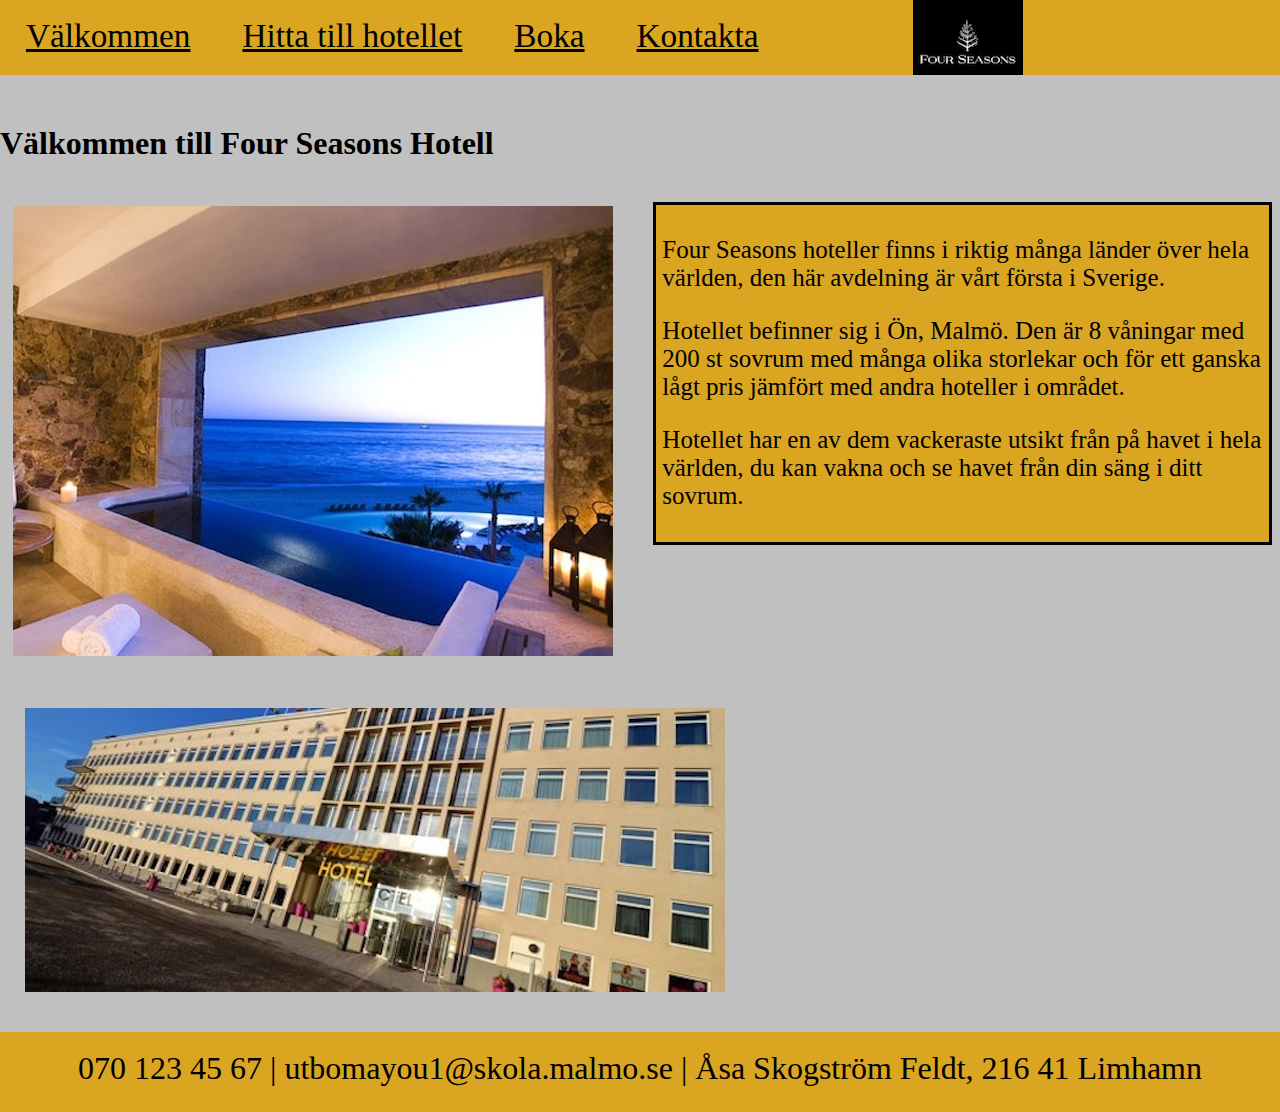
<file: index.html>
<!DOCTYPE html>
<html>

<head>
  <meta charset="utf-8">
  <meta name="viewport" content="width=device-width, initial-scale=1">
  <title>titel</title>
  <link href="styles.css" rel="stylesheet">

</head>

<body>
  <nav>
    <a href="index.html">Välkommen</a>
    <a href="hitta.html">Hitta till hotellet</a>
    <a href="boka.html">Boka</a>
    <a href="kontakta.html">Kontakta</a>
    <img id="logo" src="logo.png" alt="hotllets logo">
  </nav>
  <h1>Välkommen till Four Seasons Hotell</h1>
  <main>
    <img id="utsikt" src="utsikt.jpeg" alt="utsikt från hotellet">
  </main>
  <dialog open id="dialog0">
<p>Four Seasons hoteller finns i riktig många länder över hela världen, den här avdelning är vårt första i Sverige.</p>
<p>Hotellet befinner sig i Ön, Malmö. Den är 8 våningar med 200 st sovrum med många olika storlekar och för ett ganska lågt pris jämfört med andra hoteller i området.</p>
<p>Hotellet har en av dem vackeraste utsikt från på havet i hela världen, du kan vakna och se havet från din säng i ditt sovrum.</p>
</dialog>
  <section>
  <img id="hotellet" src="hotell.jpg" alt="hotllet">
  </section>
  <footer>
    <p>070 123 45 67 | utbomayou1@skola.malmo.se | Åsa Skogström Feldt, 216 41 Limhamn</p>

  </footer>

</body>

</html>
</file>
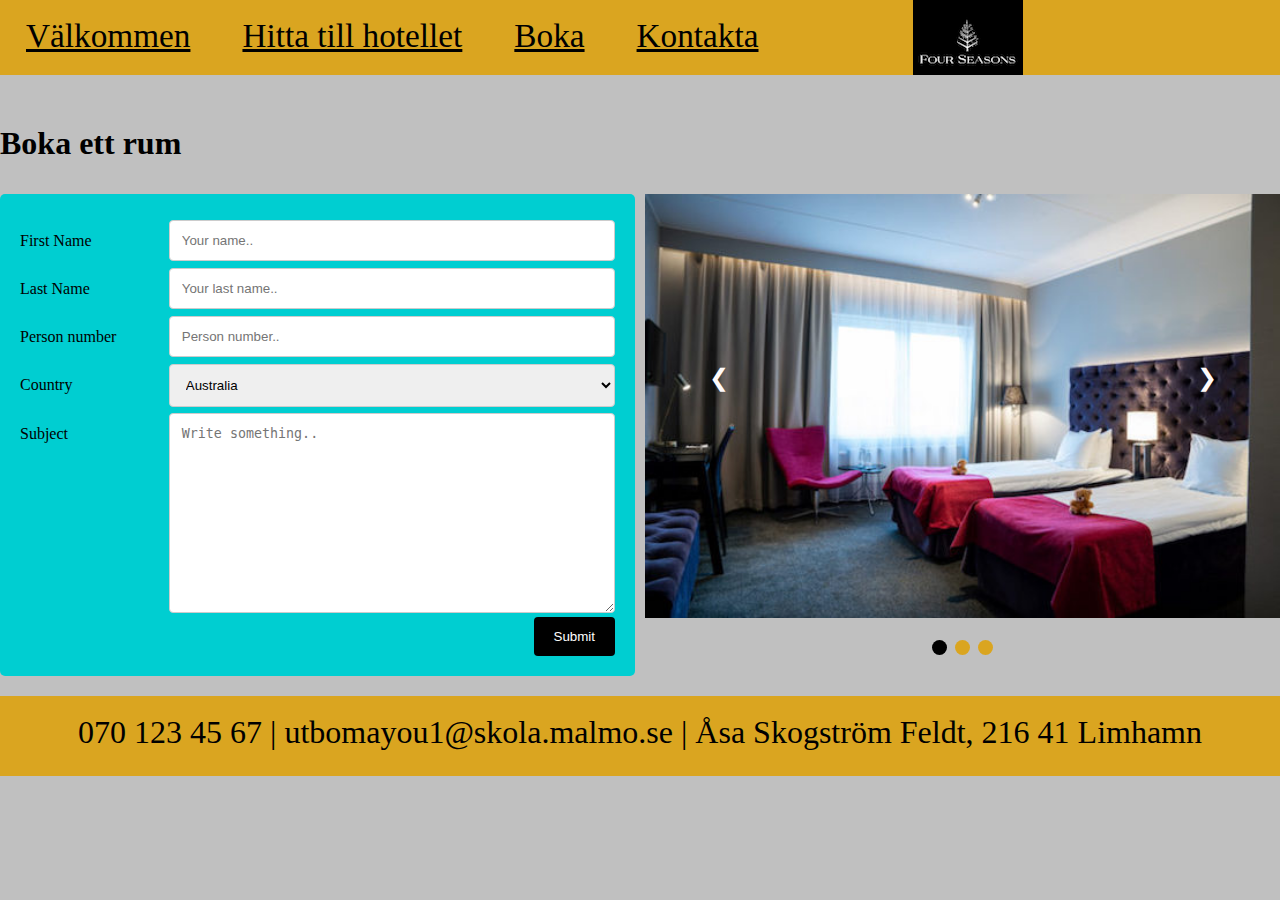
<file: boka.html>
<!DOCTYPE html>
<html>

<head>
  <meta charset="utf-8">
  <meta name="viewport" content="width=device-width, initial-scale=1">
  <title>titel</title>
  <link href="styles.css" rel="stylesheet">

</head>

<body>
    <nav>
      <a href="index.html">Välkommen</a>
      <a href="hitta.html">Hitta till hotellet</a>
      <a href="boka.html">Boka</a>
      <a href="kontakta.html">Kontakta</a>
      <img id="logo" src="logo.png" alt="hotllets logo">
    </nav>
  <h1>Boka ett rum</h1>


<aside id="boka">
  <div class="container">
  <form action="action_page.php">

    <div class="row">
      <div class="col-25">
        <label for="fname">First Name</label>
      </div>
      <div class="col-75">
        <input type="text" id="fname" name="firstname" placeholder="Your name..">
      </div>
    </div>

    <div class="row">
      <div class="col-25">
        <label for="lname">Last Name</label>
      </div>
      <div class="col-75">
        <input type="text" id="lname" name="lastname" placeholder="Your last name..">
      </div>
    </div>

      <div class="row">
        <div class="col-25">
          <label for="pnumber">Person number</label>
        </div>
        <div class="col-75">
          <input type="text" id="pnumber" name="pesonnumber" placeholder="Person number..">
        </div>

    </div>
    <div class="row">
      <div class="col-25">
        <label for="country">Country</label>
      </div>
      <div class="col-75">
        <select id="country" name="country">
          <option value="australia">Australia</option>
          <option value="canada">Canada</option>
          <option value="usa">USA</option>
          <option value="sweden">Sweden</option>
          <option value="denmark">Denmark</option>
          <option value="finland">Finland</option>
          <option value="germany">Germany</option>
          <option value="france">France</option>
          <option value="spain">Spain</option>
        </select>
      </div>
    </div>
    <div class="row">
      <div class="col-25">
        <label for="subject">Subject</label>
      </div>
      <div class="col-75">
        <textarea id="subject" name="subject" placeholder="Write something.." style="height:200px"></textarea>
      </div>
    </div>
    <div class="row">
      <input type="submit" value="Submit">
    </div>
  </form>
</div>
</aside>

<header>
  <!-- Slideshow container -->
  <div id="slideshow-conteiner" class="slideshow-container">

    <!-- Full-width images with number and caption text -->
    <div id="rum1" class="mySlides fade">
      <img src="hotellrum.jpg" alt="rum1" style="width:100%;">
    </div>

    <div id="rum2" class="mySlides fade">
      <img src="rum2.jpeg" alt="rum2" style="width:100%;">
    </div>

    <div id="rum3" class="mySlides fade">
      <img src="rum3.jpeg" alt="rum 3" style="width:100%">
    </div>

    <!-- Next and previous buttons -->
    <a class="prev" onclick="plusSlides(-1)">&#10094;</a>
    <a class="next" onclick="plusSlides(1)">&#10095;</a>
  </div>
  <br>

  <!-- The dots/circles -->
  <div style="text-align:center">
    <span class="dot" onclick="currentSlide(1)"></span>
    <span class="dot" onclick="currentSlide(2)"></span>
    <span class="dot" onclick="currentSlide(3)"></span>
  </div>
</header>

  <footer>
      <p>070 123 45 67 | utbomayou1@skola.malmo.se | Åsa Skogström Feldt, 216 41 Limhamn</p>

    </footer>
<script src="script-nav.js"></script>
</body>

</html>
</file>
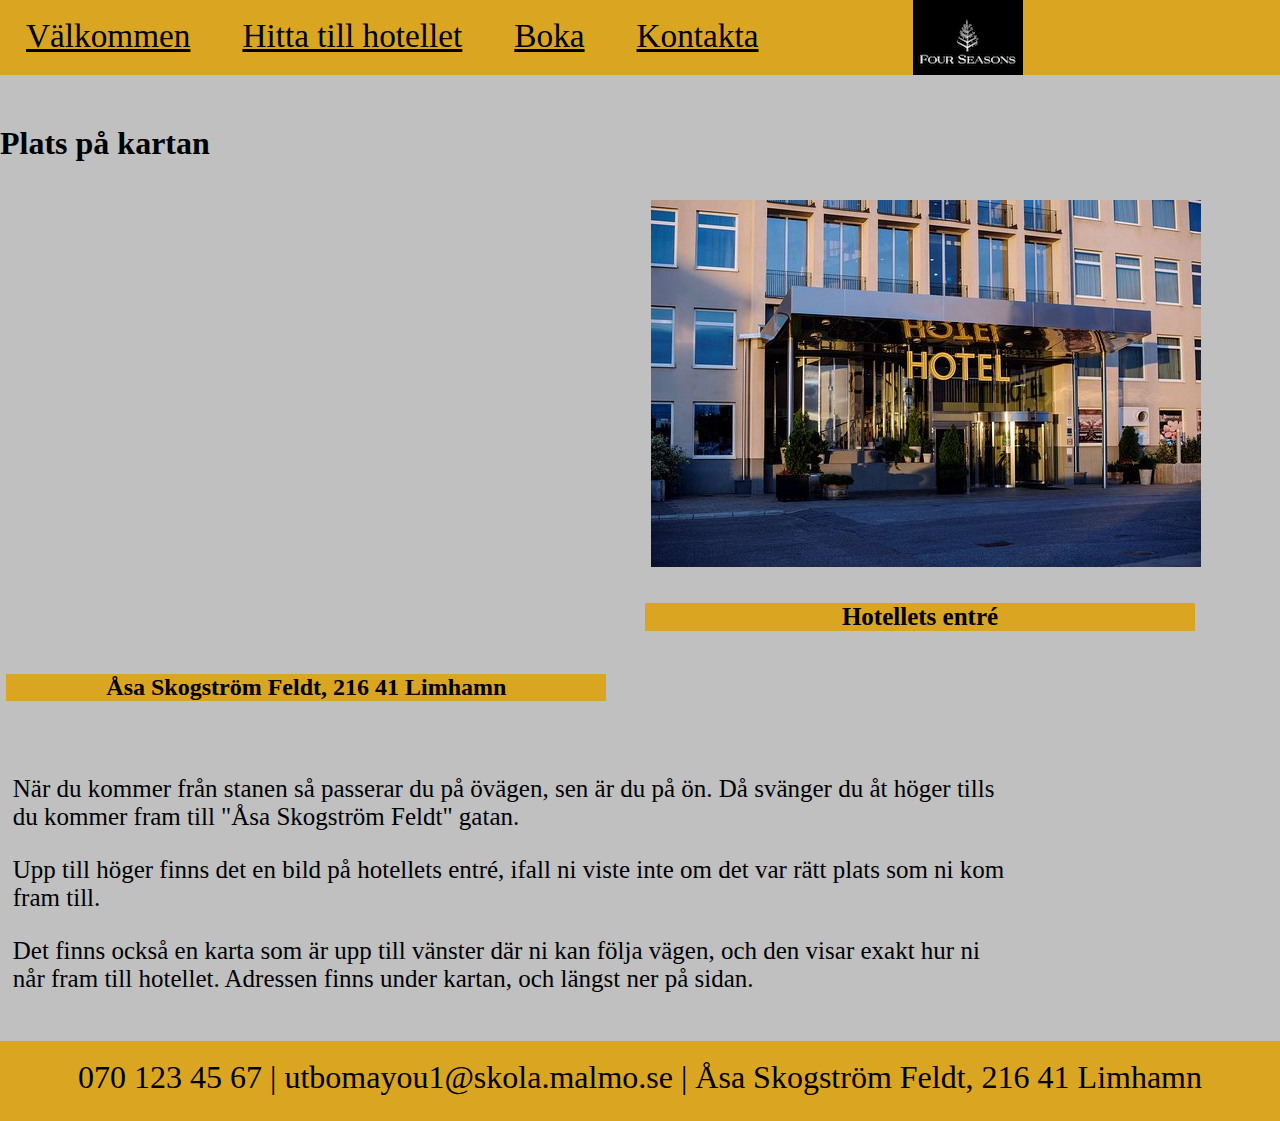
<file: hitta.html>
<!DOCTYPE html>
<html>

<head>
  <meta charset="utf-8">
  <meta name="viewport" content="width=device-width, initial-scale=1">
  <title>titel</title>
  <link href="styles.css" rel="stylesheet">

</head>

<body>
    <nav>
      <a href="index.html">Välkommen</a>
      <a href="hitta.html">Hitta till hotellet</a>
      <a href="boka.html">Boka</a>
      <a href="kontakta.html">Kontakta</a>
      <img id="logo" src="logo.png" alt="hotllets logo">
    </nav>
  <h1>Plats på kartan</h1>
  <main id="karta">
    <iframe
      src="https://www.google.com/maps/embed?pb=!1m18!1m12!1m3!1d2316.1521666385916!2d12.921455315797923!3d55.59321501175665!2m3!1f0!2f0!3f0!3m2!1i1024!2i768!4f13.1!3m3!1m2!1s0x0%3A0x0!2zNTXCsDM1JzM1LjYiTiAxMsKwNTUnMjUuMSJF!5e1!3m2!1ssv!2sse!4v1620723699730!5m2!1ssv!2sse"
      width="600" height="450" style="border:0;" allowfullscreen="" loading="lazy"></iframe>
      <h2>Åsa Skogström Feldt, 216 41 Limhamn</h2>

  </main>
<aside>
  <img id="bildentre" src="entre.jpg" alt="bild på entrén">
  <h3>Hotellets entré</h3>
</aside>
<article>
<p>När du kommer från stanen så passerar du på övägen, sen är du på ön. Då svänger du åt höger tills du kommer fram till "Åsa Skogström Feldt" gatan.</p>
<p>Upp till höger finns det en bild på hotellets entré, ifall ni viste inte om det var rätt plats som ni kom fram till.</p>
<p>Det finns också en karta som är upp till vänster där ni kan följa vägen, och den visar exakt hur ni når fram till hotellet. Adressen finns under kartan, och längst ner på sidan.</p>
</article>
<footer>
  <p>070 123 45 67 | utbomayou1@skola.malmo.se | Åsa Skogström Feldt, 216 41 Limhamn</p>

</body>

</html>
</file>
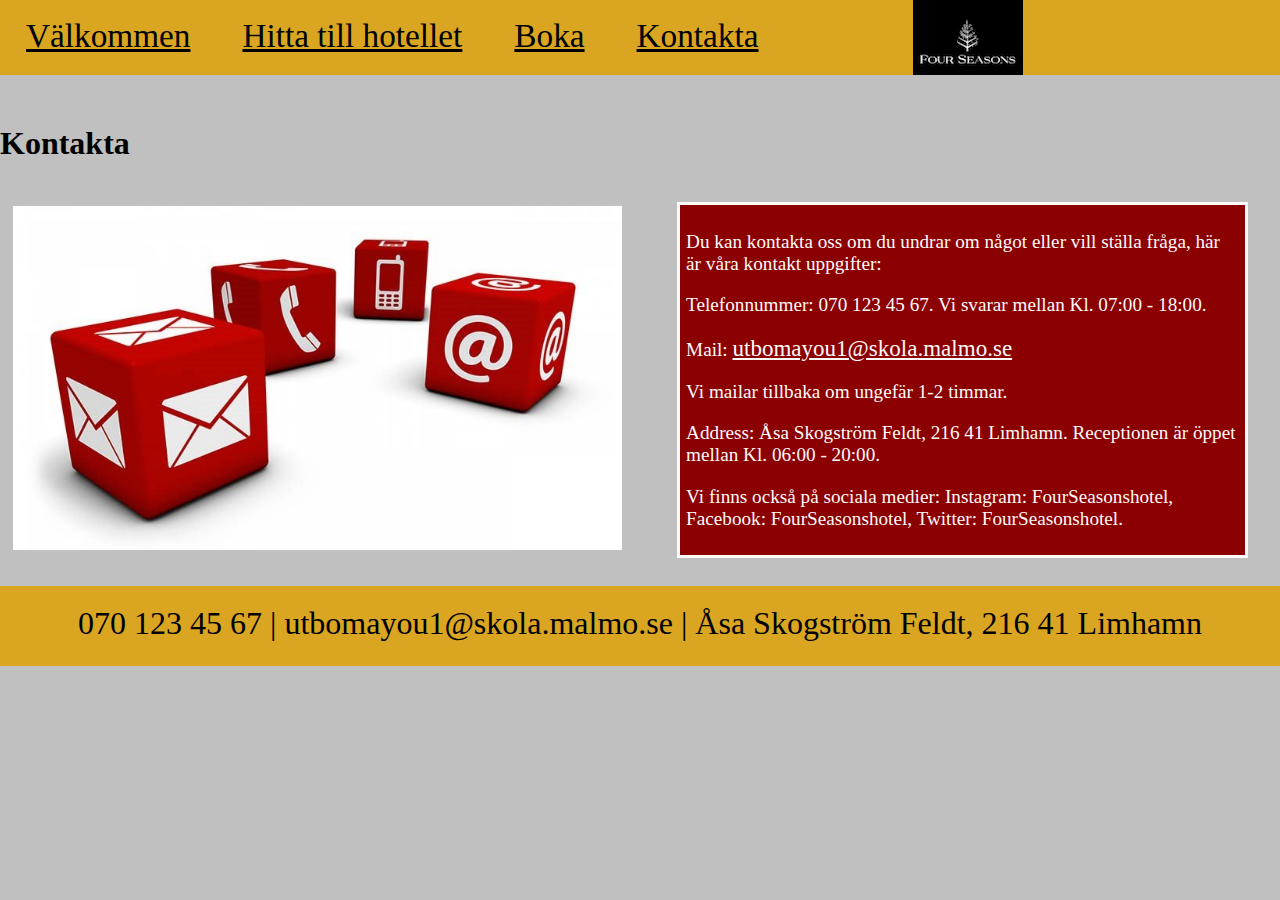
<file: kontakta.html>
<!DOCTYPE html>
<html>

<head>
  <meta charset="utf-8">
  <meta name="viewport" content="width=device-width, initial-scale=1">
  <title>titel</title>
  <link href="styles.css" rel="stylesheet">

</head>

<body>
    <nav class="topnav" id="mytopnav">
      <a href="index.html">Välkommen</a>
      <a href="hitta.html">Hitta till hotellet</a>
      <a href="boka.html">Boka</a>
      <a href="kontakta.html">Kontakta</a>
      <img id="logo" src="logo.png" alt="hotllets logo">
    </nav>
  <h1>Kontakta</h1>
  <main>
    <img id="kontakt" src="kontakta.jpg" alt="kontakta">
  </main>
  <dialog open id="dialog1">
<p>Du kan kontakta oss om du undrar om något eller vill ställa fråga, här är våra kontakt uppgifter:</p>
<p>Telefonnummer: 070 123 45 67. Vi svarar mellan Kl. 07:00 - 18:00.</p>
<p> Mail: <a id="mail1" href="https://mail.google.com/mail/u/0/?tab=mm#inbox" target="_blank"> utbomayou1@skola.malmo.se</a></p>
<p>Vi mailar tillbaka om ungefär 1-2 timmar.</p>
<p>Address: Åsa Skogström Feldt, 216 41 Limhamn. Receptionen är öppet mellan Kl. 06:00 - 20:00.</p>
<p>Vi finns också på sociala medier: Instagram: FourSeasonshotel, Facebook: FourSeasonshotel, Twitter: FourSeasonshotel.</p>
  </dialog>
  <footer>
      <p>070 123 45 67 | utbomayou1@skola.malmo.se | Åsa Skogström Feldt, 216 41 Limhamn</p>

    </footer>

</body>

</html>
</file>
<file: styles.css>
@media screen and (min-width: 750px){
body {
  background-color: silver;
  font-family: cursive;
  display: grid;
  grid-template-columns: 1fr 1fr;
  grid-auto-rows: auto auto auto;
  grid-template-areas:
    "a a"
    "b b"
    "d c"
    "e e"
    "f f";
  grid-gap: 10px 10px;
  margin: 0;
}

h1 {
  grid-area: b;
  color: black;
}

h2 {
  background-color: goldenrod;
  color: black;
  max-width: 600px;
  text-align: center;
}

aside {
  grid-area: c;
  background-color: silver;
}

main {
  grid-area: d;
  background-color: silver;
  height: auto;
  max-width: 100%;
  padding: 1%;
}

nav {
  grid-area: a;
  background-color: goldenrod;
  height: 80%;
  overflow: hidden;
}

nav a {
  cursor: pointer;
  float: left;
  display: block;
  color: black;
  text-align: center;
  padding: 17px 26px;
  font-size: 2.6vw;
  position: relative; top: 0;
}


img#logo {
  position: relative;
  left: 10%;
  top: auto;
}

footer {
  background-color: goldenrod;
  position: relative;
  bottom: 0;
  left: 0;
  height: 80px;
  width: 100%;
  grid-area: f;


}



footer p{
  text-align: center;
  font-size: 2.5vw;

  position: relative;
  top: -17%;
}



h3 {
  font-size: 25px;
  background-color: goldenrod;
  max-width: 550px;
  text-align: center;
}

article {
  font-size: 25px;
  grid-area: e;
  padding: 1%;
  max-width: 80%;
  height: auto;
}

section {
  grid-area: e;
  padding: 1%;
}

#dialog0 {
  grid-area: c;
  background-color: goldenrod;
  color: black;
  max-width: 100%;
  padding: 1%;
  position: relative;
  font-size: 25px;
  float: left;
  margin: 8px;
}

#dialog1 {
  grid-area: c;
  background-color: darkred;
  color: snow;
  max-width: 90%;
  font-size: 120%;
  padding: 1%;
  position: relative;
}

#mail1 {
  color: snow;
  font-size: 120%;
}

img#kontakt {
  padding: 1%;
  height: auto;
  max-width: 100%;
}

img#utsikt {
  padding: 1%;
  position: relative;
  max-width: 100%;
}

img#hotellet {
  padding: 1%;
  position: relative;
  max-width: 100%;
}

main#karta {
  padding: 1%;
  position: relative;
  max-width: 100%;
  height: auto;
}

iframe{
  width: 100%;
}

img#bildentre {
  padding: 1%;
  position: relative;
  max-width: 100%;
  height: auto;
}
img#rum {
  padding: 1%;
  position: relative;
  max-width: 100%;
  height: auto;
}
aside#boka {
  grid-area: d;
}

/* Style inputs, select elements and textareas */
input[type=text], select, textarea{
  width: 100%;
  padding: 12px;
  border: 1px solid #ccc;
  border-radius: 4px;
  box-sizing: border-box;
  resize: vertical;
}

/* Style the label to display next to the inputs */
label {
  padding: 12px 12px 12px 0;
  display: inline-block;
}

/* Style the submit button */
input[type=submit] {
  background-color: black;
  color: white;;
  padding: 12px 20px;
  border: none;
  border-radius: 4px;
  cursor: pointer;
  float: right;
}

/* Style the container */
.container {
  border-radius: 5px;
  background-color: darkturquoise;
  padding: 20px;
}

/* Floating column for labels: 25% width */
.col-25 {
  float: left;
  width: 25%;
  margin-top: 6px;
}

/* Floating column for inputs: 75% width */
.col-75 {
  float: left;
  width: 75%;
  margin-top: 6px;
}

/* Clear floats after the columns */
.row:after {
  content: "";
  display: table;
  clear: both;
}


*{box-sizing:border-box}

#rum1, #rum2, #rum3{

}

.slideshow-container {
  max-width: 100%;
  position: relative;
  margin: 0;
  height: auto;
  padding: 0;
}


.mySlides {
  display: block;
  max-width: 100%;
  text-align: center;
}

.prev, .next {
  cursor: pointer;
  position: absolute;
  top: 30%;
  width: auto;
  margin-top: -22px;
  padding: 10%;
  color: snow;
  font-size: 24px;
  transition: 0.6s ease;
  border-radius: 0 3px 3px 0;
  user-select: none;
}

.next {
  right: 0;
  border-radius:0 3px 3px 0;
}

.prev:hover, .next:hover {
  background-color: goldenrod;
}


.dot {
  cursor: pointer;
  height: 15px;
  width: 15px;
  margin: 0 2px;
  background-color: goldenrod;
  border-radius: 50%;
  display: inline-block;
  transition:  0.6s ease;

}

.active, .dot:hover {
  background-color: black;
}

.fade {
  -webkit-animation-name: fade;
  -webkit-animation-duration: 1.5s;
  animation-name: fade;
  animation-duration: 1.5s;
}

@-webkit-keyframes fade {
  from {opacity: .4}
  to {opacity: 1}
}

@keyframes fade {
  from {opacity: .4}
  to {opacity: 1}
}
}








@media screen and (max-width: 750px) {
body {
  background-color: silver;
  font-family: cursive;
  display: grid;
  grid-template-columns: 1fr 1fr;
  grid-auto-rows: auto auto 0.3fr;
  grid-template-areas:
    "a a"
    "b b"
    "d d"
    "c c"
    "e e"
    "f f";
  grid-gap: 10px 10px;
  margin: 0;
}

h1 {
  grid-area: b;
  color: black;
}

h2 {
  background-color: goldenrod;
  color: black;
  max-width: 600px;
  text-align: center;
}

aside {
  grid-area: c;
  background-color: silver;
}

main {
  grid-area: d;
  background-color: silver;
  height: auto;
  max-width: 100%;
  padding: 1%;
}

nav {
  grid-area: a;
  background-color: goldenrod;
  height: 80%;
  overflow: hidden;
}

nav a {
  cursor: pointer;
  float: left;
  display: block;
  color: black;
  text-align: center;
  padding: 20px 3px;
  font-size: 3.3vw;
  position: relative; top: 0;
}


img#logo {
  position: relative;
  left: 0;
  top: auto;
  max-width: 100%;
  height: auto;
}

footer {
  background-color: goldenrod;
  position: fixed;
  bottom: 0;
  left: 0;
  height: auto;
  width: 100%;
  grid-area: f;


}



footer p{
  text-align: center;
  font-size: 3.7vw;

  position: relative;
  top: 0;
}



h3 {
  font-size: 25px;
  background-color: goldenrod;
  max-width: 550px;
  text-align: center;
}

article {
  font-size: 25px;
  grid-area: e;
  padding: 1%;
  max-width: 100%;
  height: auto;
}

section {
  grid-area: e;
  padding: 1%;
}

#dialog0 {
  grid-area: c;
  background-color: goldenrod;
  color: black;
  max-width: 100%;
  padding: 1%;
  position: relative;
  font-size: 20px;
  float: left;
  margin: 8px;
}

#dialog1 {
  grid-area: c;
  background-color: darkred;
  color: snow;
  max-width: 90%;
  font-size: 120%;
  padding: 1%;
  position: relative;
}

#mail1 {
  color: snow;
  font-size: 120%;
}

img#kontakt {
  padding: 1%;
  height: auto;
  max-width: 100%;
}

img#utsikt {
  padding: 1%;
  position: relative;
  max-width: 100%;
}

img#hotellet {
  padding: 1%;
  position: relative;
  max-width: 100%;
}

main#karta {
  padding: 1%;
  position: relative;
  max-width: 100%;
  height: auto;
}

iframe{
  width: 100%;
}

img#bildentre {
  padding: 1%;
  position: relative;
  max-width: 100%;
  height: auto;
}
img#rum {
  padding: 1%;
  position: relative;
  max-width: 100%;
  height: auto;
}
aside#boka {
  grid-area: d;
}

/* Style inputs, select elements and textareas */
input[type=text], select, textarea{
  width: 100%;
  padding: 12px;
  border: 1px solid #ccc;
  border-radius: 4px;
  box-sizing: border-box;
  resize: vertical;
}

/* Style the label to display next to the inputs */
label {
  padding: 12px 12px 12px 0;
  display: inline-block;
}

/* Style the submit button */
input[type=submit] {
  background-color: black;
  color: white;
  padding: 12px 20px;
  border: none;
  border-radius: 4px;
  cursor: pointer;
  float: right;
}

/* Style the container */
.container {
  border-radius: 5px;
  background-color: darkturquoise;
  padding: 20px;
}

/* Floating column for labels: 25% width */
.col-25 {
  float: left;
  width: 25%;
  margin-top: 6px;
}

/* Floating column for inputs: 75% width */
.col-75 {
  float: left;
  width: 75%;
  margin-top: 6px;
}

/* Clear floats after the columns */
.row:after {
  content: "";
  display: table;
  clear: both;
}

/* Responsive layout - when the screen is less than 600px wide, make the two columns stack on top of each other instead of next to each other */
@media screen and (max-width: 750px) {
  .col-25, .col-75, input[type=submit] {
    width: 100%;
    margin-top: 0;
  }
}


* {box-sizing:border-box}

header {
  grid-area: c;
}


.slideshow-container {
  max-width: 100%;
  position: relative;
  margin: 0;
  height: auto;
  padding: 0;
}


.mySlides {
  display: block;
  max-width: 100%;
  text-align: center;
}

.prev, .next {
  cursor: pointer;
  position: absolute;
  top: 30%;
  width: auto;
  margin-top: -22px;
  padding: 10%;
  color: snow;
  font-size: 24px;
  transition: 0.6s ease;
  border-radius: 0 3px 3px 0;
  user-select: none;
}

.next {
  right: 0;
  border-radius:0 3px 3px 0;
}

.prev:hover, .next:hover {
  background-color: goldenrod;
}


.dot {
  cursor: pointer;
  height: 15px;
  width: 15px;
  margin: 0 2px;
  background-color: goldenrod;
  border-radius: 50%;
  display: inline-block;
  transition:  0.6s ease;

}

.active, .dot:hover {
  background-color: black;
}

.fade {
  -webkit-animation-name: fade;
  -webkit-animation-duration: 1.5s;
  animation-name: fade;
  animation-duration: 1.5s;
}

@-webkit-keyframes fade {
  from {opacity: .4}
  to {opacity: 1}
}

@keyframes fade {
  from {opacity: .4}
  to {opacity: 1}
}

}
</file>
